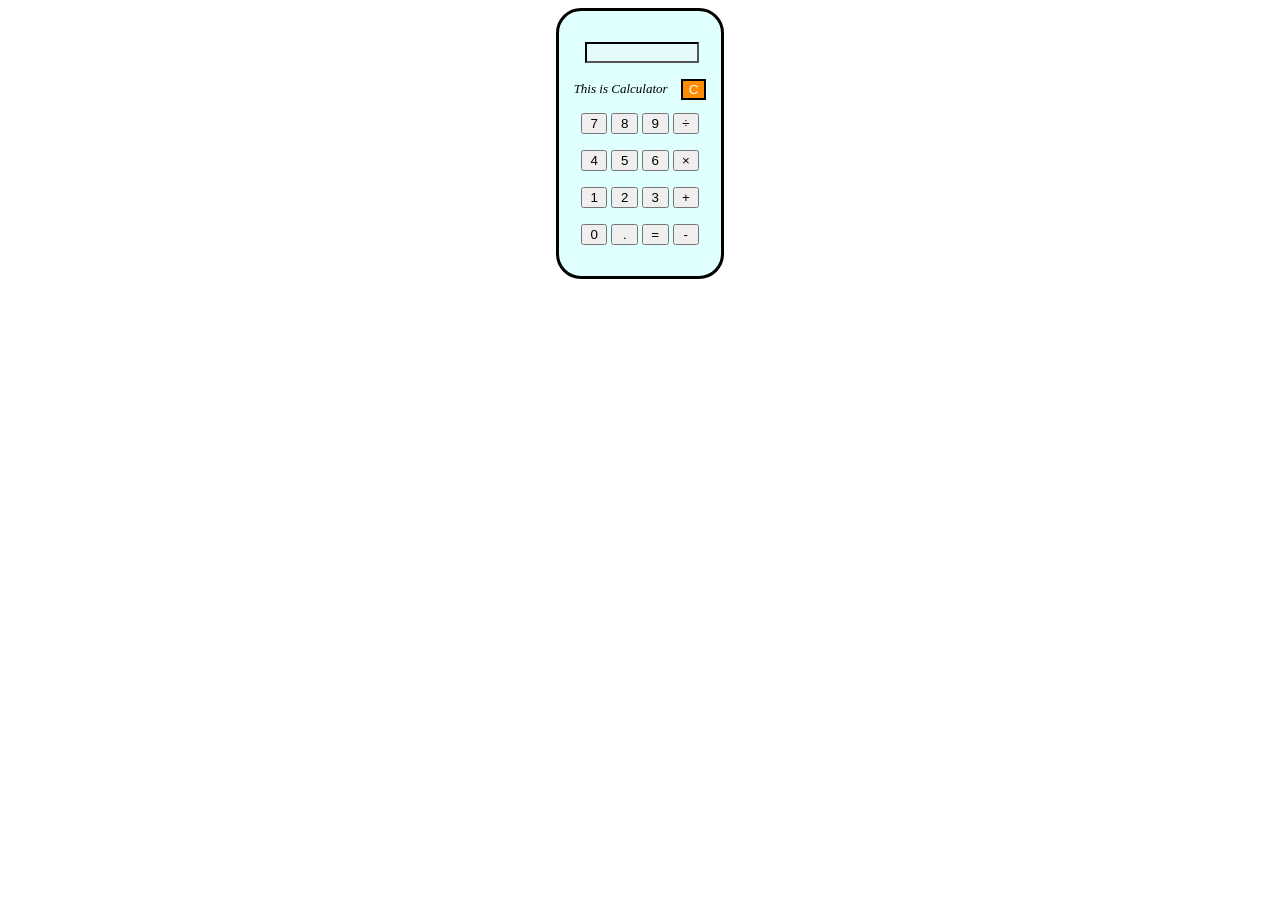
<file: calculator.html>
<!DOCTYPE html>

<html>
	
	<head><title>calculator</title></head>

	<link rel="stylesheet" type="text/css" href="mystyle.css">


	<meta http-equiv="content-type" content="text/html; charset=utf-8" />

	<body>
		
		<div id="container" style="width:10.5%;" align="center" >
			<p>
				<div>
					&nbsp;<input type="text" class="" id="display" name="" disabled="disabled">
				</div>
			</p>
			
			<p>
				<div >
					
					<div style="float:left;">
						<font size="2%"><i>This is Calculator</i></font>
					</div>
					<div style="float:right;">
						<input type="button" class="" id="bttn2" name="" value="C" onclick="addToScreen('c')">
					</div>

				</div>
			</p>

			<div>
				&nbsp;
			</div>

			<p>
				<div style="clear:both;" class="all">

					<input type="button" class="" id="bttn" name="" value="7" onclick="addToScreen('7')">
					<input type="button" class="" id="bttn" name="" value="8" onclick="addToScreen('8')">
					<input type="button" class="" id="bttn" name="" value="9" onclick="addToScreen('9')">

					<input type="button" class="" id="bttn" name="" value="÷" onclick="addToScreen('/')">
					

				</div>
			</p>
			
			<p>
				<div>
					<input type="button" class="" id="bttn" name="" value="4" onclick="addToScreen('4')">
					<input type="button" class="" id="bttn" name="" value="5" onclick="addToScreen('5')">
					<input type="button" class="" id="bttn" name="" value="6" onclick="addToScreen('6')">

					<input type="button" class="" id="bttn" name="" value="×" onclick="addToScreen('*')">
				</div>
			</p>

			<p>
				<div>

					<input type="button" class="" id="bttn" name="" value="1" onclick="addToScreen('1')">
					<input type="button" class="" id="bttn" name="" value="2" onclick="addToScreen('2')">
					<input type="button" class="" id="bttn" name="" value="3" onclick="addToScreen('3')">

					<input type="button" class="" id="bttn" name="" value="+" onclick="addToScreen('+')">

				</div>
			</p>

			<p>
				<div>
					<input type="button" class="" id="bttn" name="" value="0" onclick="addToScreen('0')">
					<input type="button" class="" id="bttn" name="" value="." onclick="addToScreen('.')">
					<input type="button" class="" id="bttn" name="" value="=" onclick="answer()">

					<input type="button" class="" id="bttn" name="" value="-" onclick="addToScreen('-')">
				</div>
			</p>

		</div>

		<script src="calc.js"></script>			

	</body>

</html>
</file>
<file: mystyle.css>
#bttn{

	width: 20% ;
	height: 20% ;
	text-align: center;
	color: black;
	background-color: deep;

}

#bttn2{

	width: 100% ;
	height: 20% ;
	color: #ffffff;
	background-color: #FF8C00;
	border-style: solid;
    border-color: #000000 #000000;

}

#container{

	border-radius: 25px;
	border-style: solid;
    border-color: #000000 #000000;
    background: #E0FFFF  ;
    padding: 15px; 
    margin: auto;

}

#display{

	border-color: #000000 #000000;
	width: 80%;

}
</file>
